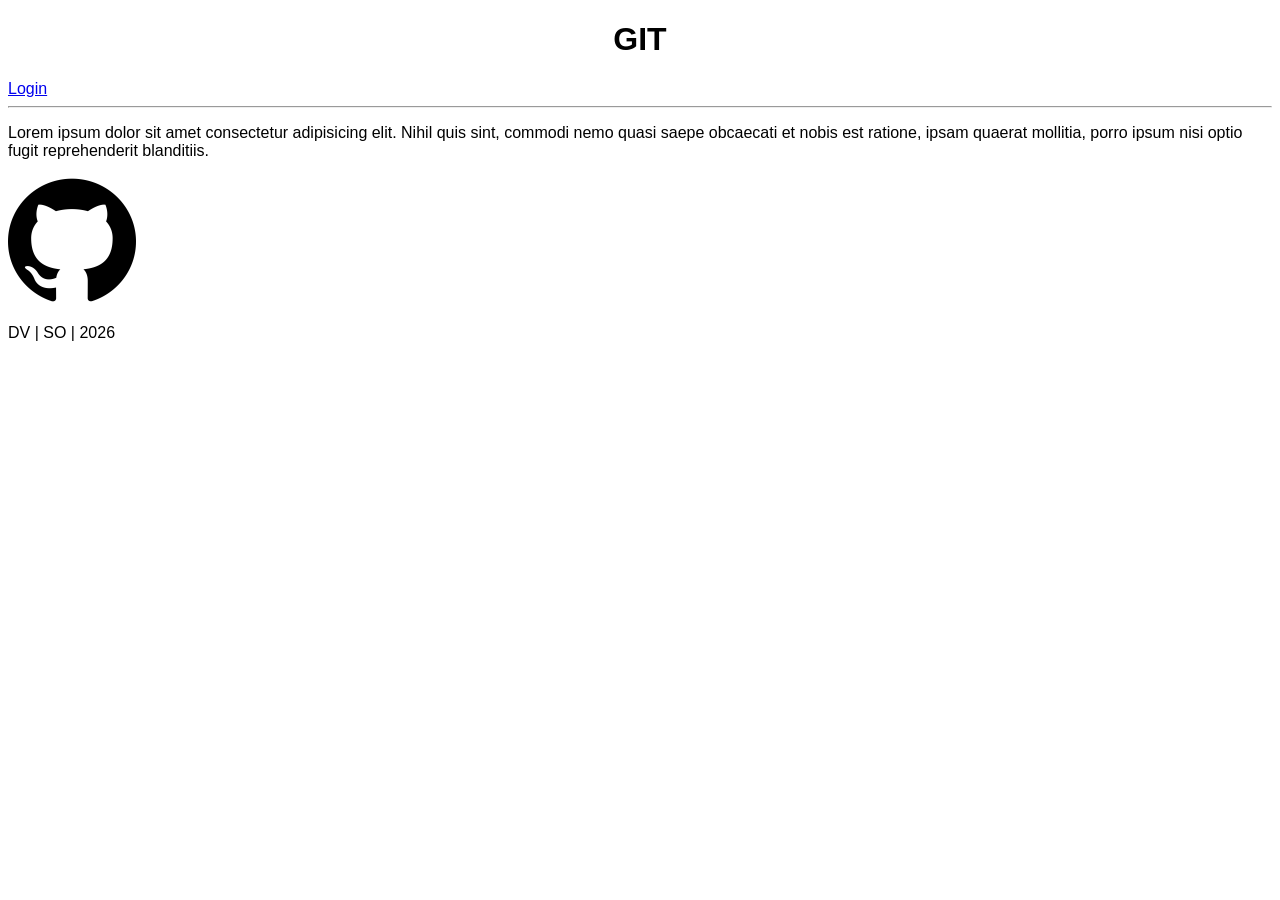
<file: index.html>
<!DOCTYPE html>
<html lang="es">
<head>
    <meta charset="UTF-8">
    <meta name="viewport" content="width=device-width, initial-scale=1.0">
    <title>GIT</title>
    <link rel="stylesheet" href="style.css">
    <script src="app.js" defer></script>
</head>
<body>
    <header>
        <h1>GIT</h1>  
    </header>
    <nav>
        <a href="login.html">Login</a>
    </nav>
    <main>
        <hr>

        <p>
            Lorem ipsum dolor sit amet consectetur adipisicing elit. Nihil quis sint, commodi nemo quasi saepe obcaecati et nobis est ratione, ipsam quaerat mollitia, porro ipsum nisi optio fugit reprehenderit blanditiis.
        </p>
        <img class="logo" src="github.png" alt="git-hub">
    </main>


    <footer>
        <p> DV | SO | 2026</p>
    </footer>
</body>
</html>
</file>
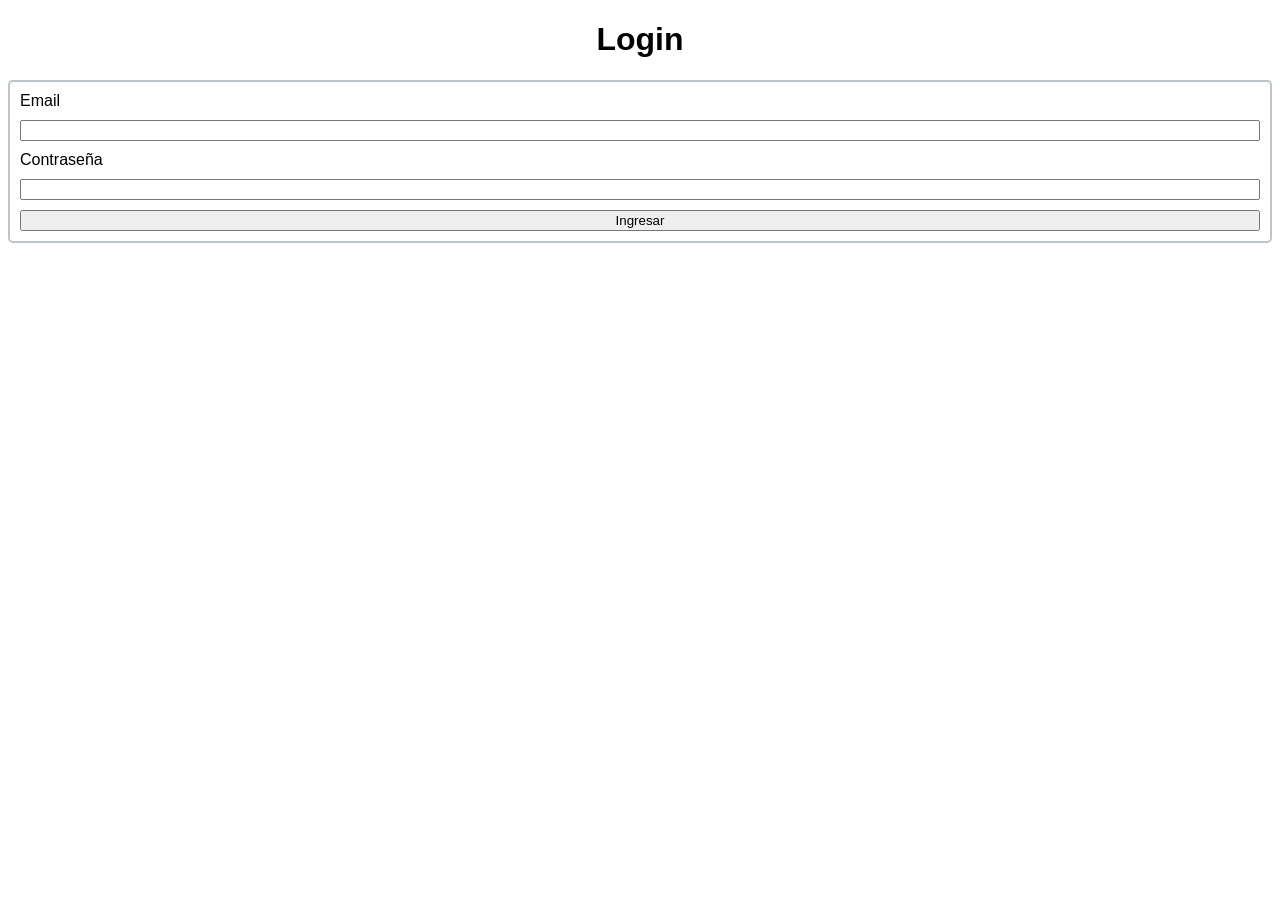
<file: login.html>
<!DOCTYPE html>
<html lang="es">
<head>
    <meta charset="UTF-8">
    <meta name="viewport" content="width=device-width, initial-scale=1.0">
    <title>Login</title>
    <link rel="stylesheet" href="style.css">
    <script src="app.js" defer></script>
</head>
<body>
    <h1>Login</h1>
    <form id="form-login">
        <label for="email">Email</label>
        <input type="text" id="email">
        <label for="password">Contraseña</label>
        <input type="password" id="password">

        <button type="submit">Ingresar</button>
    </form>
</body>
</html>
</file>
<file: style.css>
* {
    font-family: 'Segoe UI', Tahoma, Geneva, Verdana, sans-serif;
}

h1 {
    text-align: center;
}

.logo {
    width: 128px;
}

form {
    border: 2px solid #0234;
    padding: 10px;
    border-radius: 5px;
    display: flex;
    flex-direction: column;
    gap: 10px;
}
</file>
